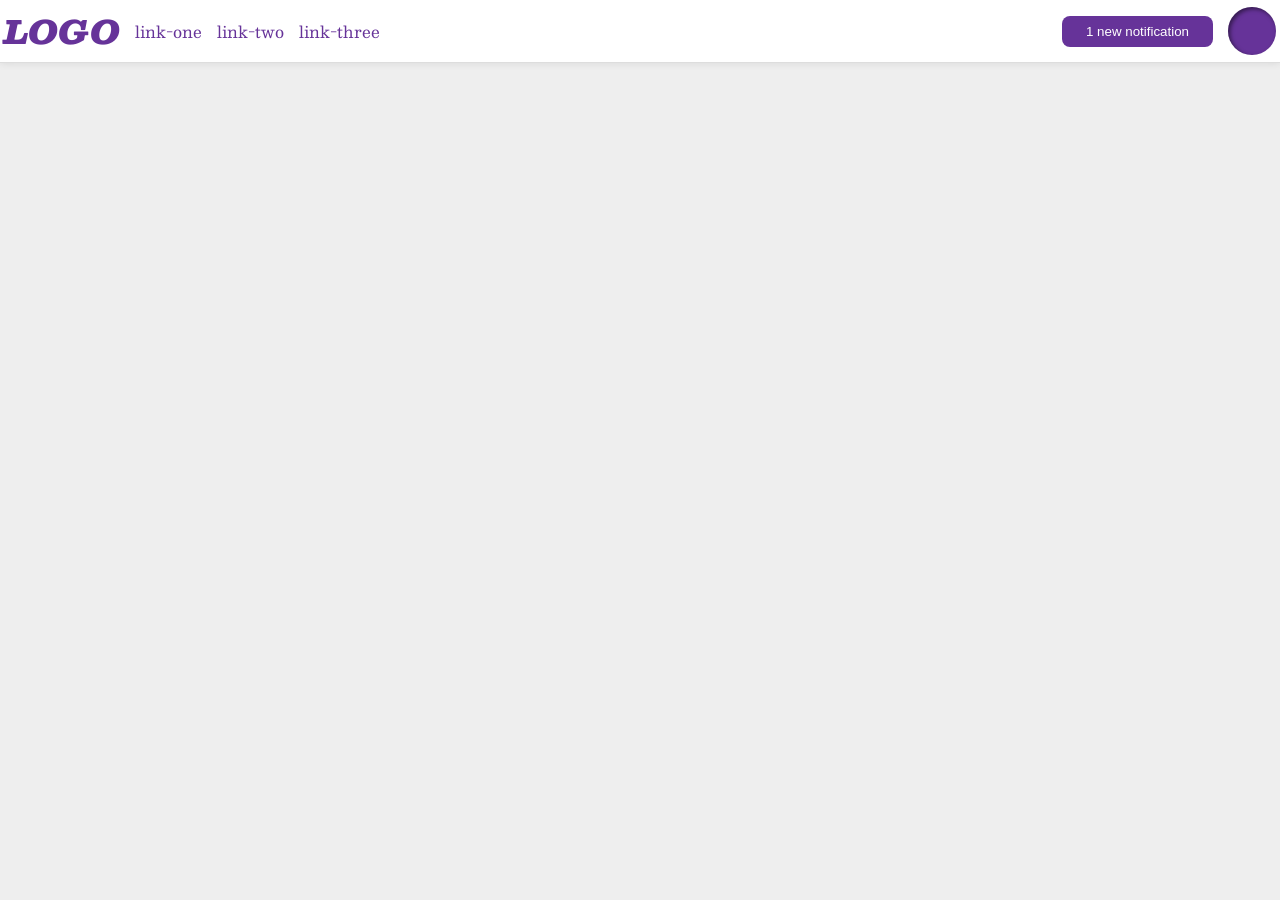
<file: foundations/flex/03-flex-header-2/index.html>
<!DOCTYPE html>
<html lang="en">
  <head>
    <meta charset="UTF-8">
    <meta http-equiv="X-UA-Compatible" content="IE=edge">
    <meta name="viewport" content="width=device-width, initial-scale=1.0">
    <title>Flex Header 2</title>
    <link rel="stylesheet" href="style.css">
  </head>
  <body>
    <div class="header">
      <div class="left">
      <div class="logo">
        LOGO
      </div>
      
      <ul class="links">
        <li><a href="https://google.com">link-one</a></li>
        <li><a href="https://google.com">link-two</a></li>
        <li><a href="https://google.com">link-three</a></li>
      </ul>
      </div>
      <div class="right">
      <button class="notifications">
        1 new notification
      </button>
      <div class="profile-image"></div>
    </div>
    </div>
  </body>
</html>
</file>
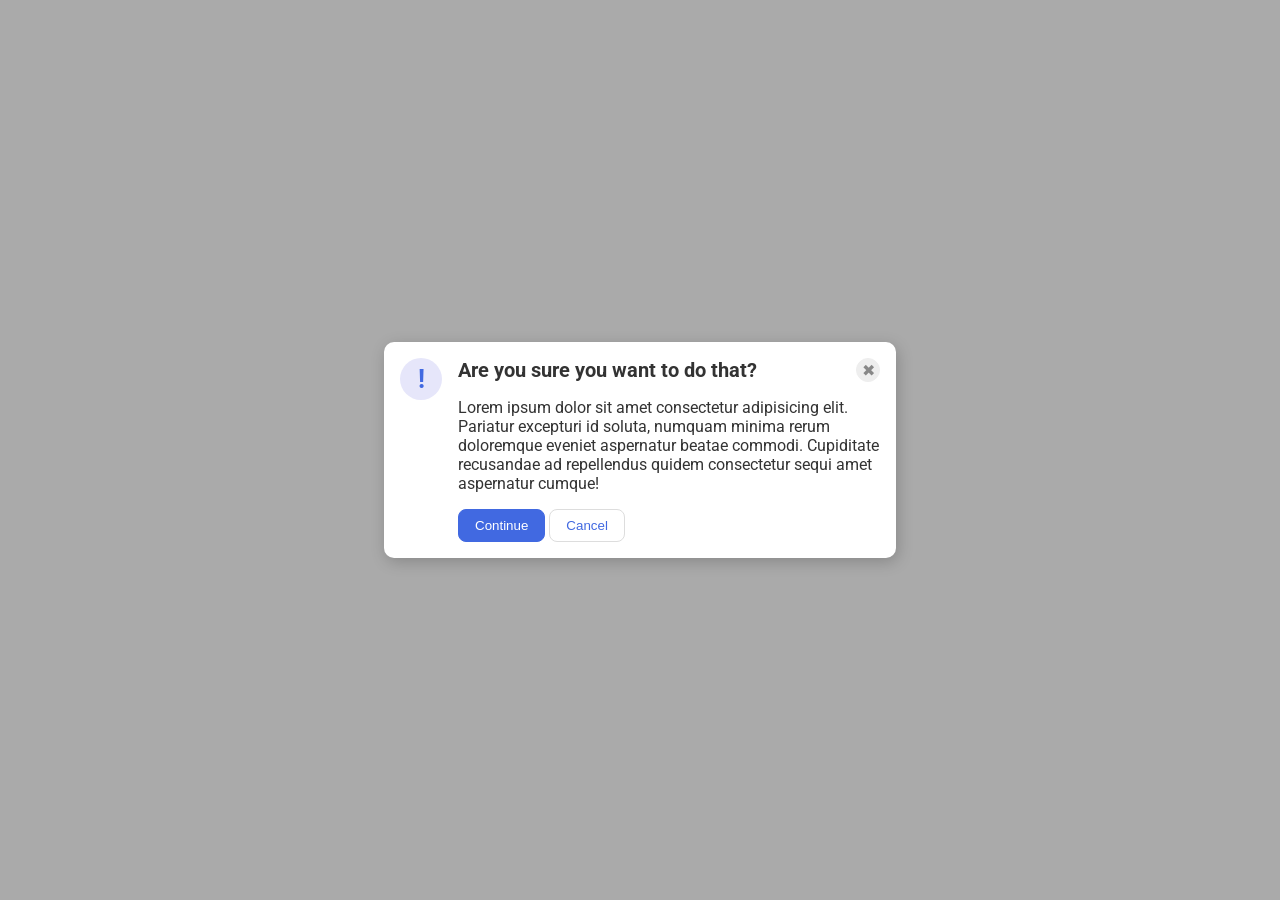
<file: foundations/flex/05-flex-modal/index.html>
<!DOCTYPE html>
<html lang="en">
  <head>
    <meta charset="UTF-8">
    <meta http-equiv="X-UA-Compatible" content="IE=edge">
    <meta name="viewport" content="width=device-width, initial-scale=1.0">
    <link rel="stylesheet" href="style.css">
    <title>Modal</title>
  </head>
  <body>
    <div class="modal">
    <div class="icon">!</div>
  <div class="container">
    <div class="header">Are you sure you want to do
      that?
      <button class="close-button">✖</button>
    </div>
    <div class="text">Lorem ipsum dolor sit amet
      consectetur adipisicing elit. Pariatur
      excepturi id soluta, numquam minima rerum
      doloremque eveniet aspernatur beatae commodi.
      Cupiditate recusandae ad repellendus quidem
      consectetur sequi amet aspernatur cumque!</div>
    <div>
      <button class="continue">Continue</button>
      <button class="cancel">Cancel</button>
    </div>
  </div>

    </div>
  </body>
</html>
</file>
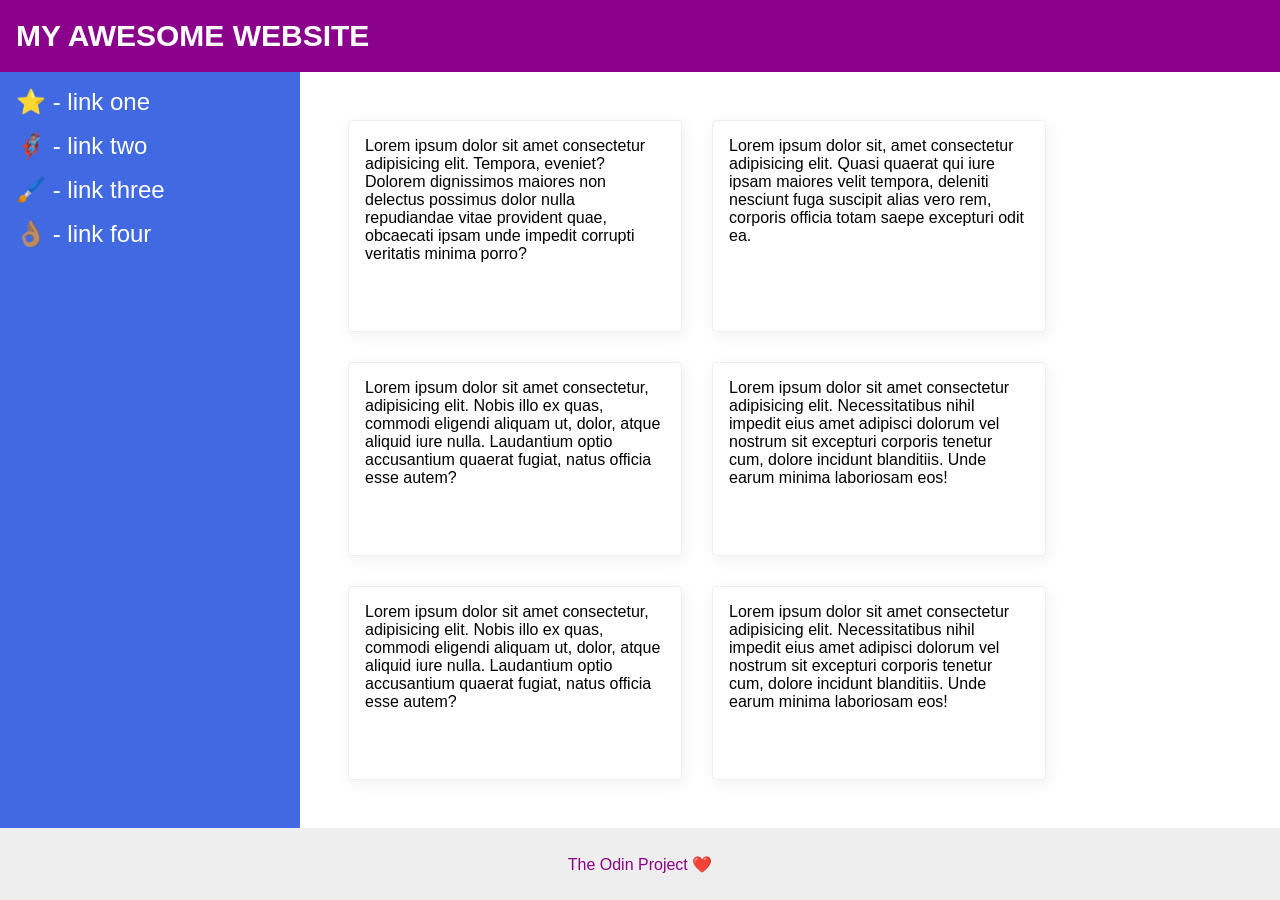
<file: foundations/flex/07-flex-layout-2/index.html>
<!DOCTYPE html>
<html lang="en">
  <head>
    <meta charset="UTF-8">
    <meta http-equiv="X-UA-Compatible" content="IE=edge">
    <meta name="viewport" content="width=device-width, initial-scale=1.0">
    <title>The Holy Grail</title>
    <link rel="stylesheet" href="style.css">
  </head>
  <body>
    <div class="header">
      MY AWESOME WEBSITE
    </div>
    <div class="container">
  <div class="sidebar">
      <ul>
        <li><a href="#">⭐ - link one</a></li>
        <li><a href="#">🦸🏽‍♂️ - link two</a></li>
        <li><a href="#">🖌️ - link three</a></li>
        <li><a href="#">👌🏽 - link four</a></li>
      </ul>
  </div>
  <div class="content">
    <div class="card">Lorem ipsum dolor sit amet consectetur adipisicing elit. Tempora, eveniet? Dolorem dignissimos maiores non delectus possimus dolor nulla repudiandae vitae provident quae, obcaecati ipsam unde impedit corrupti veritatis minima porro?</div>
    <div class="card">Lorem ipsum dolor sit, amet consectetur adipisicing elit. Quasi quaerat qui iure ipsam maiores velit tempora, deleniti nesciunt fuga suscipit alias vero rem, corporis officia totam saepe excepturi odit ea.</div>
    <div class="card">Lorem ipsum dolor sit amet consectetur, adipisicing elit. Nobis illo ex quas, commodi eligendi aliquam ut, dolor, atque aliquid iure nulla. Laudantium optio accusantium quaerat fugiat, natus officia esse autem?</div>
    <div class="card">Lorem ipsum dolor sit amet consectetur adipisicing elit. Necessitatibus nihil impedit eius amet adipisci dolorum vel nostrum sit excepturi corporis tenetur cum, dolore incidunt blanditiis. Unde earum minima laboriosam eos!</div>
    <div class="card">Lorem ipsum dolor sit amet consectetur, adipisicing elit. Nobis illo ex quas, commodi eligendi aliquam ut, dolor, atque aliquid iure nulla. Laudantium optio accusantium quaerat fugiat, natus officia esse autem?</div>
    <div class="card">Lorem ipsum dolor sit amet consectetur adipisicing elit. Necessitatibus nihil impedit eius amet adipisci dolorum vel nostrum sit excepturi corporis tenetur cum, dolore incidunt blanditiis. Unde earum minima laboriosam eos!</div>
  </div>  
    </div>
    <div class="footer">
      The Odin Project ❤️
    </div>
  </body>
</html>
</file>
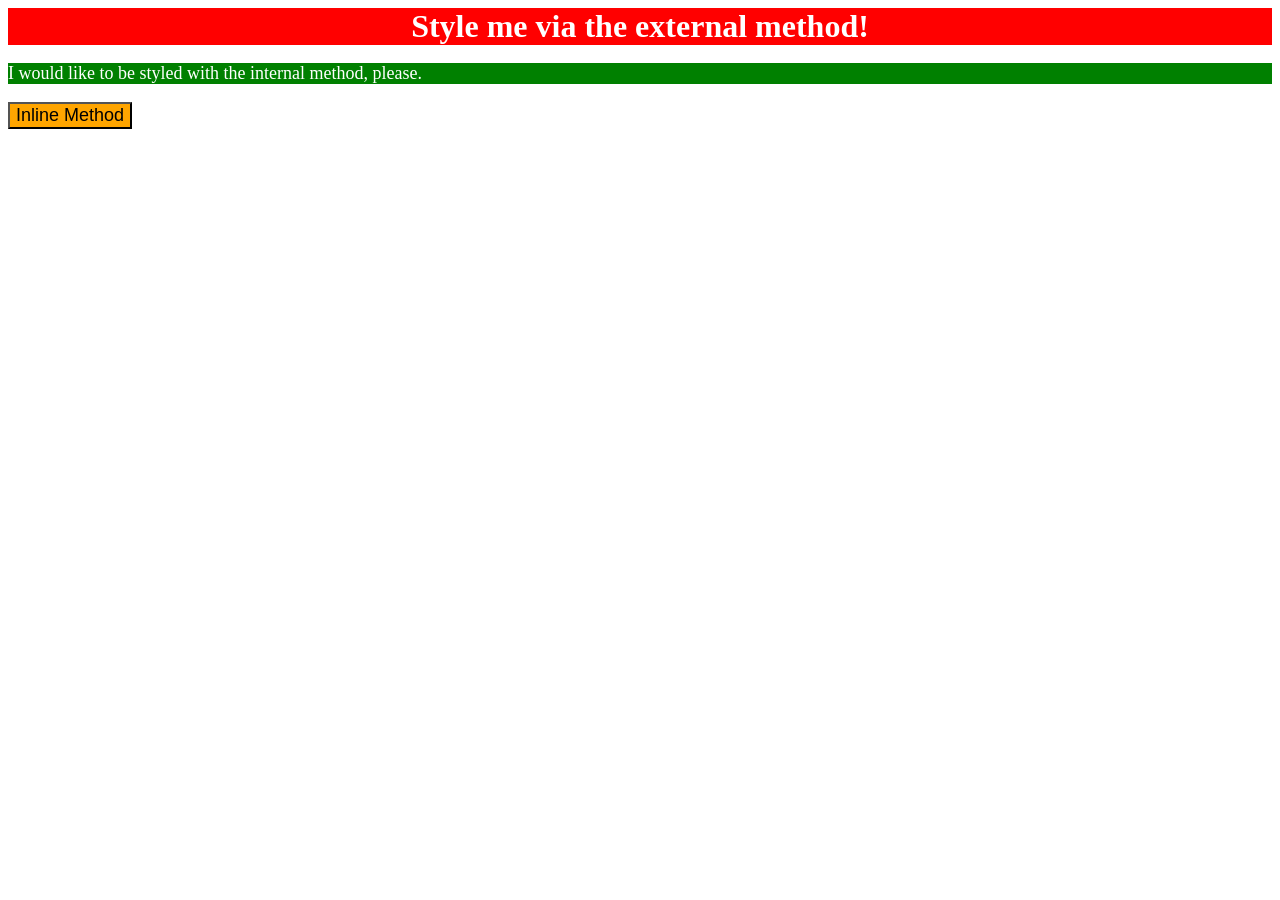
<file: foundations/intro-to-css/01-css-methods/index.html>
<!DOCTYPE html>
<html lang="en">
  <head>
    <meta charset="UTF-8">
    <meta http-equiv="X-UA-Compatible" content="IE=edge">
    <meta name="viewport" content="width=device-width, initial-scale=1.0">
    <title>Methods for Adding CSS</title>
    <link rel="stylesheet" href="style.css">
<!-- `p`: a green background, white text, and a font size of 18px -->
    <style>
      p{
        background-color: green; color:white; font-size:18px;
      }
    </style>
  </head>
  <body>
    <div>Style me via the external method!</div>
    <p>I would like to be styled with the internal method, please.</p>
    <!-- `button`: an orange background and a font size of 18px -->
    <button style="background-color:orange; font-size:18px;">Inline Method</button>
  </body>
</html>
</file>
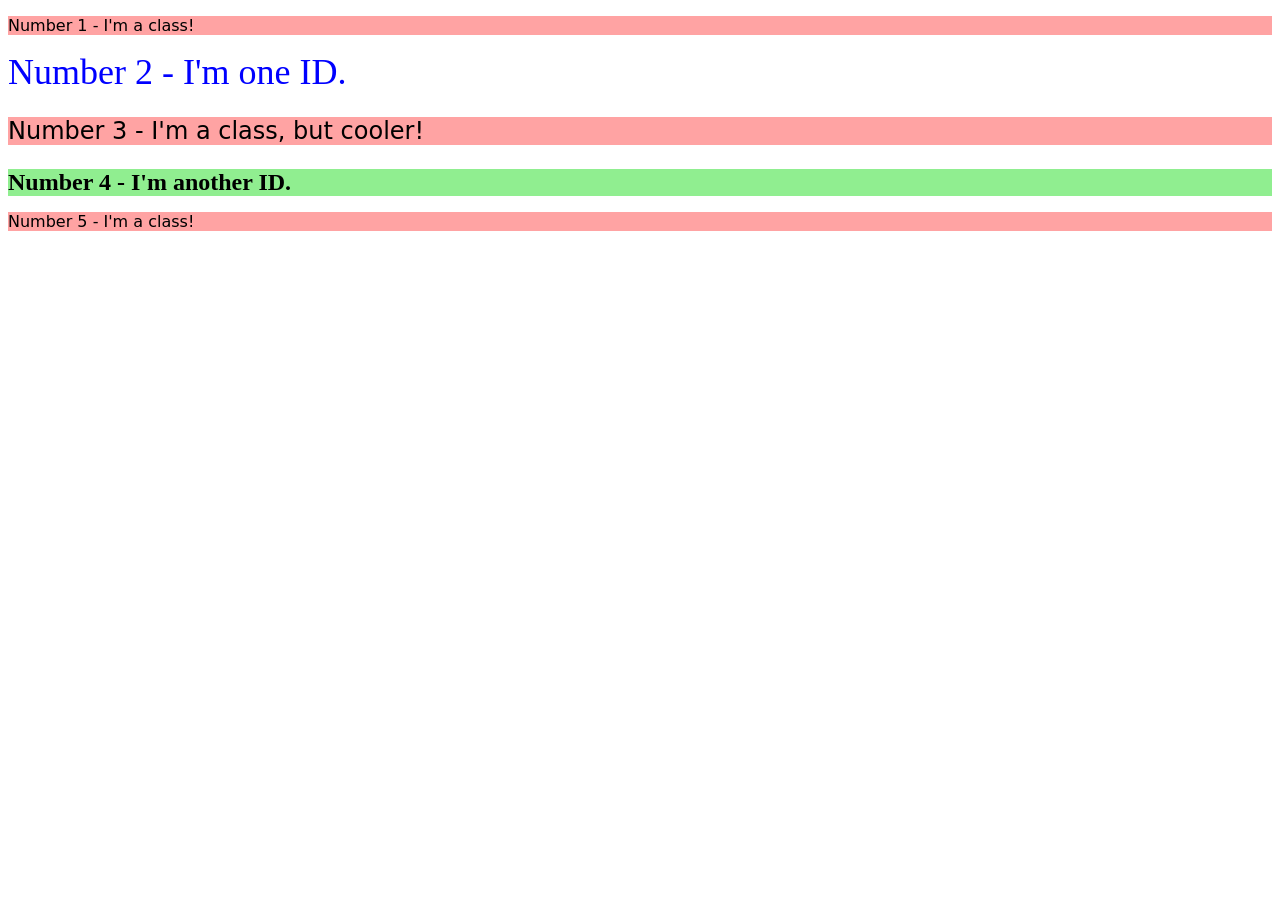
<file: foundations/intro-to-css/02-class-id-selectors/index.html>
<!DOCTYPE html>
<html lang="en">
  <head>
    <meta charset="UTF-8">
    <meta http-equiv="X-UA-Compatible" content="IE=edge">
    <meta name="viewport" content="width=device-width, initial-scale=1.0">
    <title>Class and ID Selectors</title>
    <link rel="stylesheet" href="style.css">
  </head>
  <body>
    <p class="stodd">Number 1 - I'm a class!</p>
    <div id="stsec">Number 2 - I'm one ID.</div>
    <p class="stodd st3n4">Number 3 - I'm a class, but cooler!</p>
    <div id="st4" class="st3n4">Number 4 - I'm another ID.</div>
    <p class="stodd">Number 5 - I'm a class!</p>
  </body>
</html>
</file>
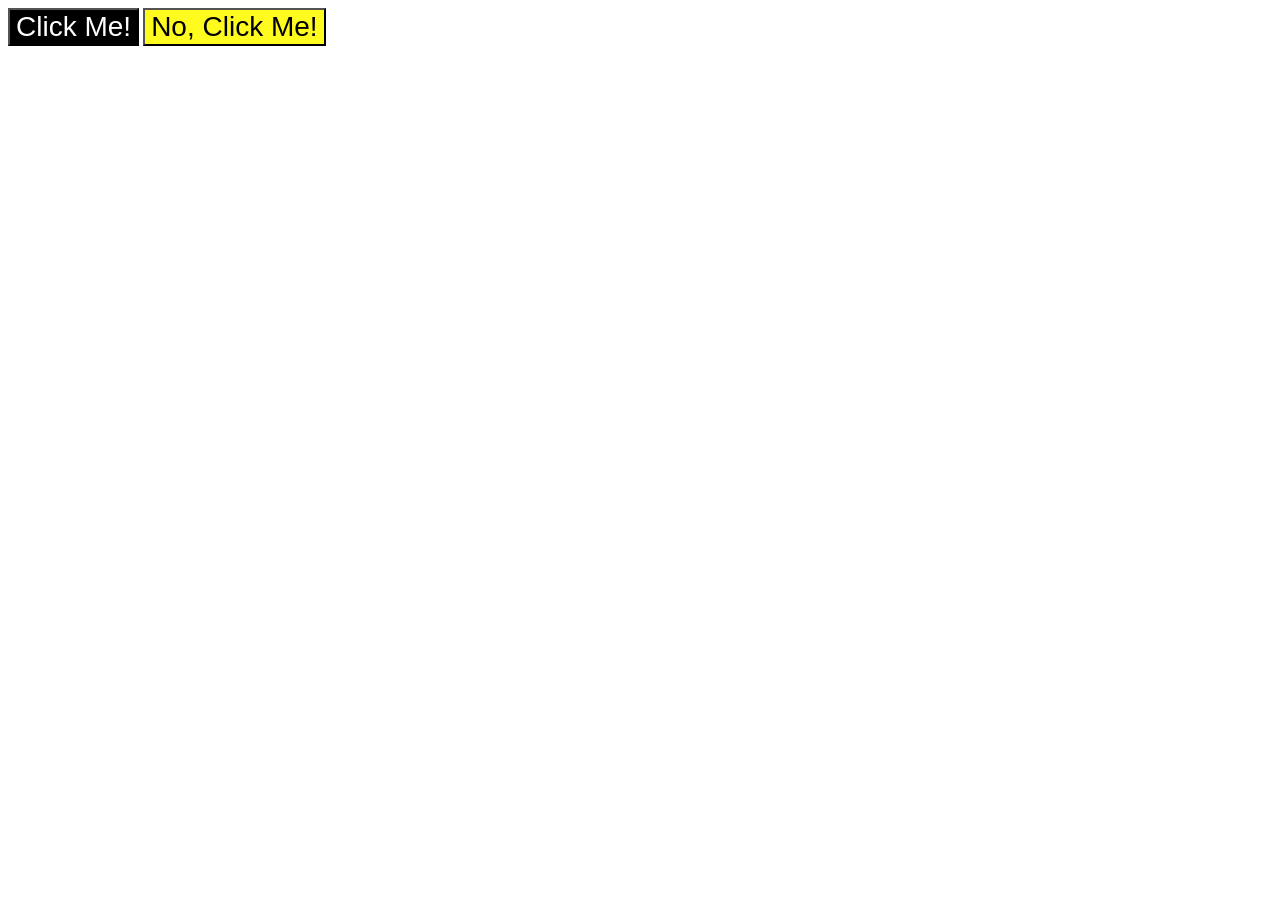
<file: foundations/intro-to-css/03-grouping-selectors/index.html>
<!DOCTYPE html>
<html lang="en">
  <head>
    <meta charset="UTF-8">
    <meta http-equiv="X-UA-Compatible" content="IE=edge">
    <meta name="viewport" content="width=device-width, initial-scale=1.0">
    <title>Grouping Selectors</title>
    <link rel="stylesheet" href="style.css">
  </head>
  <body>
    <button class="bt1">Click Me!</button>
    <button class="bt2">No, Click Me!</button>
  </body>
</html>
</file>
<file: foundations/flex/03-flex-header-2/style.css>
/* this is some magical font-importing.  
you'll learn about it later. */
@import url('https://fonts.googleapis.com/css2?family=Besley:ital,wght@0,400;1,900&display=swap');

body {
  margin: 0;
  background: #eee;
  font-family: Besley, serif;
}

.header {
  background: white;
  border-bottom: 1px solid #ddd;
  box-shadow: 0 0 8px rgba(0,0,0,.1);
  padding:4px;
  display: flex;
  justify-content: space-between;
  gap:15px;
}

.profile-image {
  background: rebeccapurple;
  box-shadow: inset 2px 2px 4px rgba(0,0,0,.5);
  border-radius: 50%;
  width: 48px;
  height: 48px;
  flex-shrink: 0;
}

.logo {
  color: rebeccapurple;
  font-size: 32px;
  font-weight: 900;
  font-style: italic;
}

button {
  border: none;
  border-radius: 8px;
  background: rebeccapurple;
  color: white;
  padding: 8px 24px;
}

a {
  /* this removes the line under our links */
  text-decoration: none;
  color: rebeccapurple;
}

ul {
  list-style-type: none;
  display: flex;
  gap:15px;
  margin: 0;
  padding: 0;
}

.left, .right{
  display: flex;
  align-items: center;
  gap:15px;}
</file>
<file: foundations/flex/05-flex-modal/style.css>
@import url('https://fonts.googleapis.com/css2?family=Roboto:wght@400;700&display=swap');

html, body {
  height: 100%;
}

body {
  font-family: Roboto, sans-serif;
  margin: 0;
  background: #aaa;
  color: #333;
  /* I'll give you this one for free lol */
  display: flex;
  align-items: center;
  justify-content: center;
}

.modal {
  background: white;
  width: 480px;
  border-radius: 10px;
  box-shadow: 2px 4px 16px rgba(0,0,0,.2);
  padding:16px;
  display: flex;
  gap:16px;
}

.modal>div{
  display: flex;
  flex-direction: column;
  gap:16px;
}

.header{
  font-size: 20px;
  font-weight:bold;
  display: flex;
  align-items: center;
  justify-content: space-between;
}


.icon {
  color: royalblue;
  font-size: 26px;
  font-weight: 700;
  background: lavender;
  width: 42px;
  height: 42px;
  border-radius: 50%;
  display: flex;
  flex-shrink: 0;
  align-items: center;
  justify-content: center;
}

.close-button {
  background: #eee;
  border-radius: 50%;
  color: #888;
  font-weight: 400;
  font-size: 16px;
  height: 24px;
  width: 24px;
  display: flex;
  align-items: center;
  justify-content: center;
  border: 1px solid #eee;
  padding: 0;
}

button {
  cursor: pointer;
  padding: 8px 16px;
  border-radius: 8px;
}

button.continue {
  background: royalblue;
  border: 1px solid royalblue;
  color: white;
}

button.cancel {
  background: white;
  border: 1px solid #ddd;
  color: royalblue;
}
</file>
<file: foundations/flex/07-flex-layout-2/style.css>
body {
  font-family: -apple-system, BlinkMacSystemFont, 'Segoe UI', Roboto, Oxygen, Ubuntu, Cantarell, 'Open Sans', 'Helvetica Neue', sans-serif;
  margin: 0;
  padding: 0;
  min-height: 100vh;
  display: flex;
  flex-direction: column;
}

.header {
  height: 72px;
  background: darkmagenta;
  color: white;
  font-size: 30px;
  font-weight: 900;
}

.header,.footer{
  box-sizing: border-box;
  display: flex;
  align-items:center ;
  padding: 16px;
}

.footer {
  height: 72px;
  background: #eee;
  color: darkmagenta;
  justify-content: center;
}

.sidebar {
  width: 300px;
  background: royalblue;
  box-sizing: border-box;
  padding: 16px;
  flex-shrink: 0;
}

.card {
  border: 1px solid #eee;
  box-shadow: 2px 4px 16px rgba(0,0,0,.06);
  border-radius: 4px;
  width:300px;
  padding: 16px;
}

.container{
  display: flex;
  flex: auto;
}
.content{
  display: flex;
  flex-wrap: wrap;
  gap:30px;
  padding:48px;
}

a{
  text-decoration: none;
  color: white;
  font-size: 24px;
}
ul{
  list-style: none;
  margin: 0;
  padding: 0;
  display: flex;
  flex-direction: column;
  gap: 16px;
}
</file>
<file: foundations/intro-to-css/01-css-methods/style.css>
/*`div`: a red background, white text, a font size of 32px, center aligned, and bold*/
div{
    background-color: red;
    color:white;
    font-size:32px;
    text-align:center;
    font-weight:bold;
}
</file>
<file: foundations/intro-to-css/02-class-id-selectors/style.css>
/* Add CSS Styling */
.stodd{
    background-color:#ffa3a3;
    font-family:Verdana, 'DejaVu Sans', sans-serif;
}
#stsec{
    font-size:36px;
    color:#0000ff;
}
.st3n4{
    font-size:24px;
}
#st4{
    background-color: #90ee90;
    font-weight:700;
}
</file>
<file: foundations/intro-to-css/03-grouping-selectors/style.css>
/* Add CSS Styling */
.bt1{
    background-color: #000000;
    color:#ffffff;
}
.bt2{
    background-color: hsl(59, 100%, 56%);
}
.bt1,
.bt2 {
    font-size:28px;
    font-family: Helvetica, 'Times New Roman',
    sans-serif;
}
</file>
